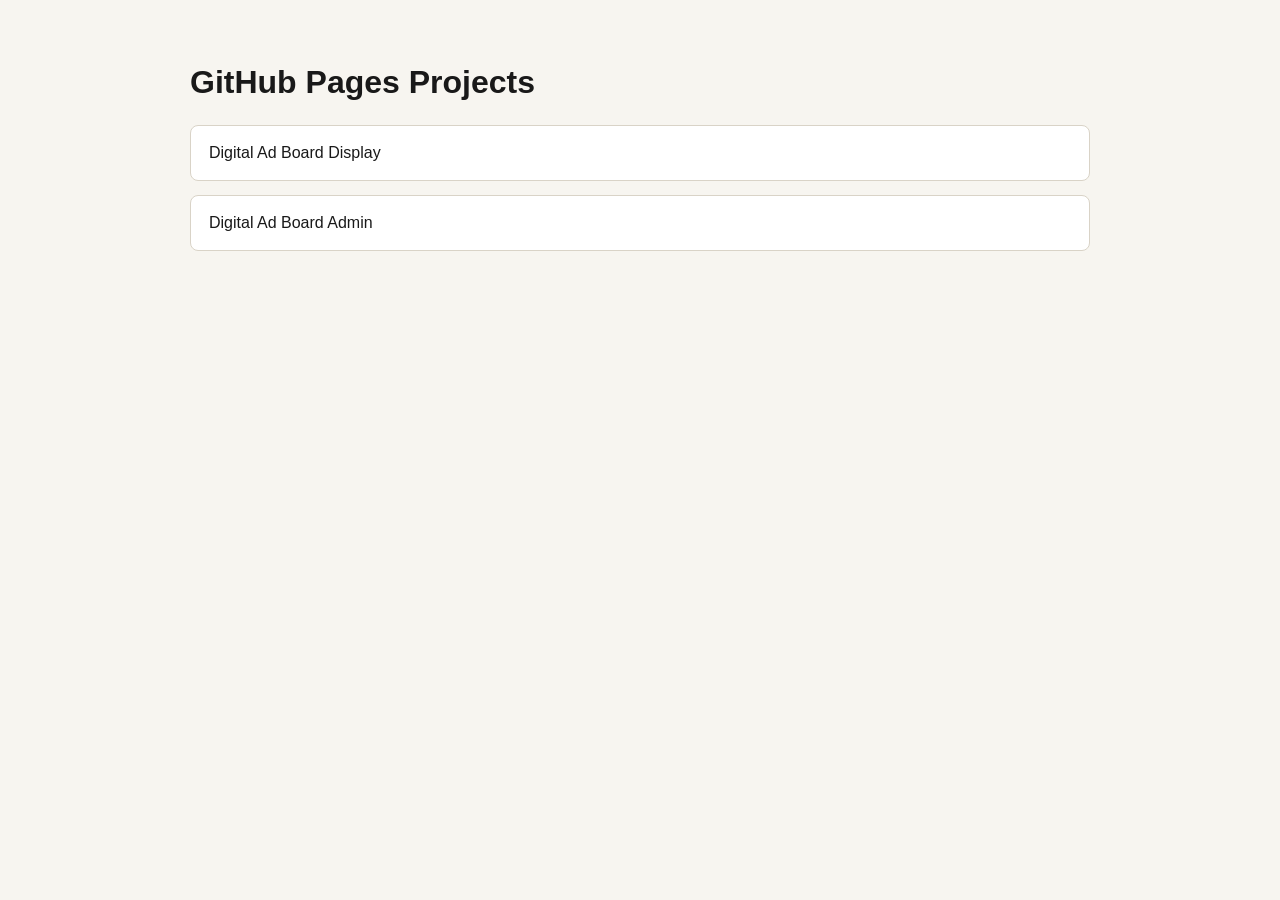
<file: index.html>
<!doctype html>
<html lang="en">
  <head>
    <meta charset="utf-8">
    <meta name="viewport" content="width=device-width, initial-scale=1">
    <title>GitHub Pages Projects</title>
    <style>
      body {
        margin: 0;
        font-family: Arial, Helvetica, sans-serif;
        color: #191919;
        background: #f7f5f0;
      }

      main {
        width: min(900px, calc(100% - 36px));
        margin: 64px auto;
      }

      h1 {
        margin: 0 0 24px;
      }

      .project-list {
        display: grid;
        gap: 14px;
      }

      a {
        display: block;
        padding: 18px;
        border: 1px solid #d9d3c7;
        border-radius: 8px;
        color: inherit;
        background: #fff;
        text-decoration: none;
      }

      a:hover {
        border-color: #0f766e;
      }
    </style>
  </head>
  <body>
    <main>
      <h1>GitHub Pages Projects</h1>
      <section class="project-list">
        <a href="digital-ad-board/display.html">Digital Ad Board Display</a>
        <a href="digital-ad-board/admin.html">Digital Ad Board Admin</a>
      </section>
    </main>
  </body>
</html>
</file>
